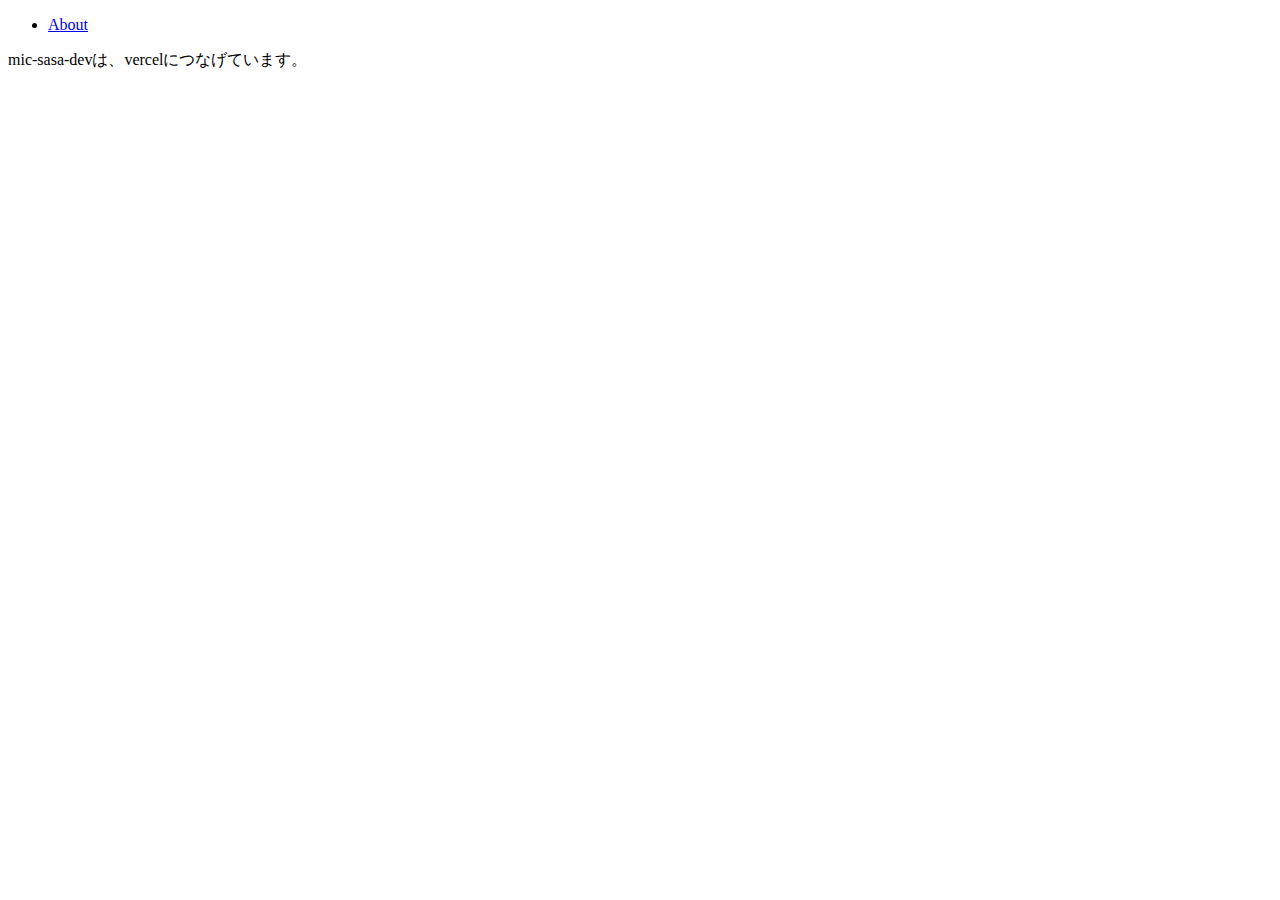
<file: index.html>
<!DOCTYPE html>
<html lang="ja">
	<head>
		<meta charset="UTF-8" />
		<meta http-equiv="X-UA-Compatible" content="IE=edge" />
		<meta name="viewport" content="width=device-width, initial-scale=1.0" />
		<title>てすとTOP</title>
	</head>
	<body>
		<ul>
			<li><a href="src/about.html">About</a></li>
		</ul>
		<p>mic-sasa-devは、vercelにつなげています。</p>
	</body>
</html>
</file>
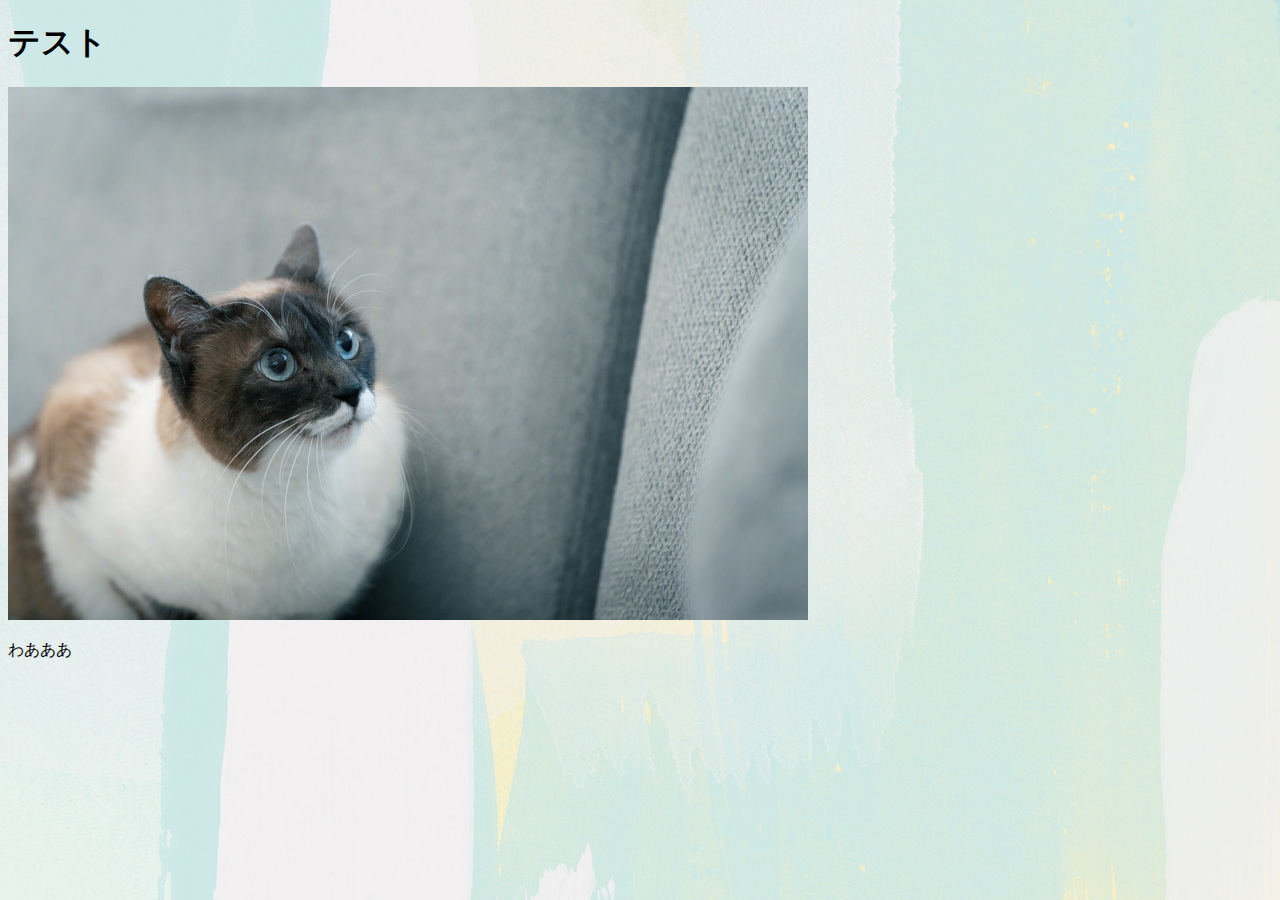
<file: src/index.html>
<!DOCTYPE html>
<html lang="en">
	<head>
		<meta charset="UTF-8" />
		<meta http-equiv="X-UA-Compatible" content="IE=edge" />
		<meta name="viewport" content="width=device-width, initial-scale=1.0" />
		<link rel="stylesheet" href="style.css" />
		<title>開発テスト</title>
	</head>
	<body>
		<h1>テスト</h1>
		<img src="../images/img01.jpg" alt="" />
		<p>わあああ</p>
	</body>
</html>
</file>
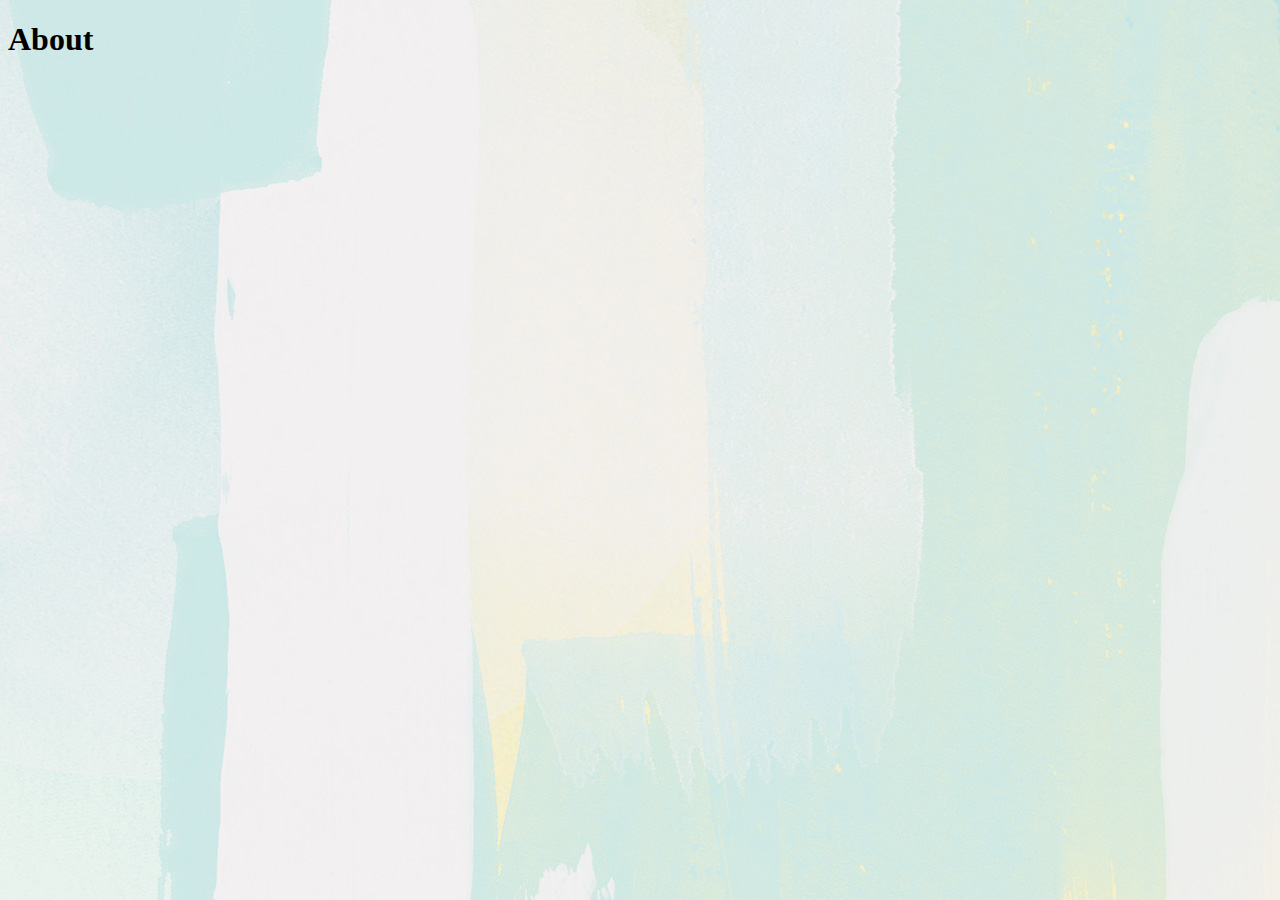
<file: src/about.html>
<!DOCTYPE html>
<html lang="en">
	<head>
		<meta charset="UTF-8" />
		<meta http-equiv="X-UA-Compatible" content="IE=edge" />
		<meta name="viewport" content="width=device-width, initial-scale=1.0" />
		<link rel="stylesheet" href="style.css" />
		<title>開発テスト</title>
	</head>
	<body>
		<h1>About</h1>
	</body>
</html>
</file>
<file: src/style.css>
body{
	background-image: url('../images/wall.jpg');
	background-repeat: repeat;
}
</file>
